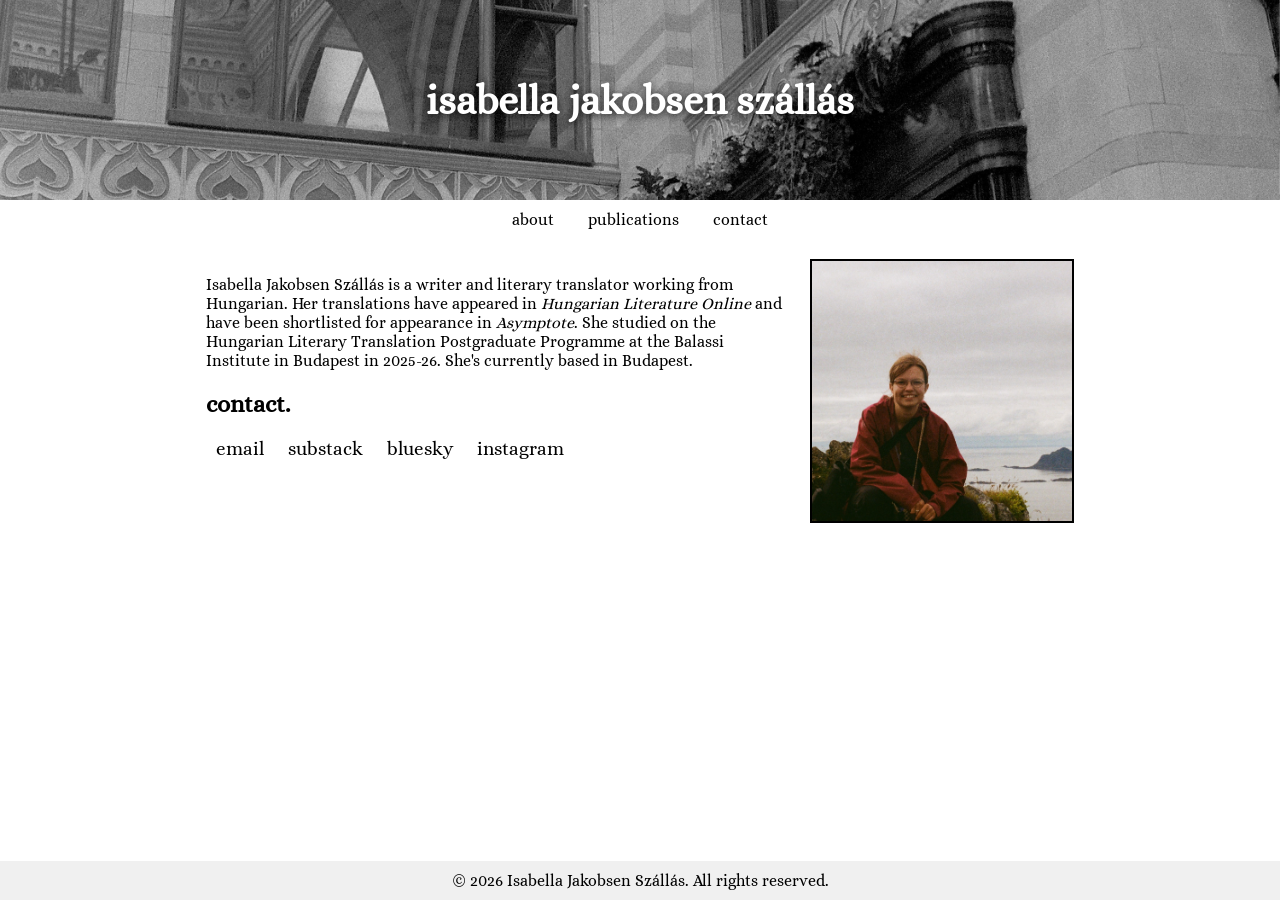
<file: index.html>
<!DOCTYPE html>
<html>
<head>
	<meta charset="utf-8">
	<meta name="viewport" content="width=device-width, initial-scale=1">
	<meta name="color-scheme" content="light only">
	<title>Isabella Jakobsen Szállás</title>
    <link href="https://fonts.googleapis.com/css2?family=Alice&display=swap" rel="stylesheet">
	<style>
        /* General Styles */
        html, body {
            height: 100%;
            margin: 0;
            color-scheme: light only;
        }

        body {
            display: flex;
            flex-direction: column;
            min-height: 100vh;
            font-family: 'Alice', serif;
            background-color: #ffffff;
            color: #000000;
        }

        header {
            position: relative;
            height: 200px;
            overflow: hidden;
            background: url("images/header.jpg");
            background-repeat: no-repeat;
            background-size: cover;
            background-position: center 85%;
        }

        header .overlay {
            position: absolute;
            top: 0;
            left: 0;
            width: 100%;
            height: 100%;
            display: flex;
            align-items: center;
            justify-content: center;
            padding: 0 20px;
            box-sizing: border-box;
        }

        header h1 {
            color: #ffffff;
            font-size: clamp(1.3em, 6vw, 2.5em);
            text-align: center;
            text-shadow: 0 2px 8px rgba(0, 0, 0, 0.8);
            margin: 0;
        }

	header h1 a {
	    color: inherit;
	    text-decoration: none; 
	    hover { opacity: 0.8; };
}

        nav {
            background-color: #ffffff;
            padding: 10px;
            text-align: center;
        }

        nav a {
            color: #000000;
            text-decoration: none;
            margin: 0 15px;
            font-size: 1em;
        }

        nav a:hover {
            text-decoration: underline;
        }

        .container {
            flex: 1 0 auto;
            padding: 20px;
        }

        .img_deg {
            border: 2px solid #000000;
            float: right;
            width: 30%;
            margin: 0 0 15px 20px;
        }

        .pos_cen {
            width: 70%;
            margin: 0 auto;
            overflow: auto;
            padding-bottom: 40px;
        }

	.favicon {
	    <link rel="icon" href="images/favicon.png" type="image/png">
	}

        .social-links a {
            margin: 0 10px;
            color: #000000;
            text-decoration: none;
            font-size: 1.2em;
        }

        .social-links a:hover {
            text-decoration: underline;
        }

        footer {
            flex-shrink: 0;
            text-align: center;
            padding: 10px;
            background-color: #f0f0f0;
        }
    </style>
</head>

<body>

    <!-- Header -->
<header>
    <div class="overlay">
        <h1><a href="index.html">isabella jakobsen szállás</a></h1>
    </div>
</header>


    <!-- Nav -->
    <nav>
        <a href="about.html">about</a>
        <a href="publications.html">publications</a>
        <a href="contact.html">contact</a>
    </nav>

    <!-- Main Content -->
    <div class="container">
        <div class="pos_cen">
            <img class="img_deg" src="images/me.jpg" />
            <p> Isabella Jakobsen Szállás is a writer and literary translator working from Hungarian. Her translations have appeared in <i>Hungarian Literature Online</i> and have been shortlisted for appearance in <i>Asymptote</i>. She studied on the Hungarian Literary Translation Postgraduate Programme at the Balassi Institute in Budapest in 2025-26. She's currently based in Budapest. </p>

            <p> </p>

            <!-- Social Links -->
            <h2>contact.</h2>
            <div class="social-links">
                <a href="mailto:isa.h.jakobsen@gmail.com">email</a>
                <a href="https://substack.com/@isabellajsz" target="_blank">substack</a>
                <a href="https://bsky.app/profile/isabellajsz.bsky.social" target="_blank">bluesky</a>
                <a href="https://instagram.com/isabellajkbsn/" target="_blank">instagram</a>
            </div>
        </div>
    </div>

    <!-- Footer -->
    <footer class="footer">
        &copy; 2026 Isabella Jakobsen Szállás. All rights reserved.
    </footer>
</body>
</html>
</file>
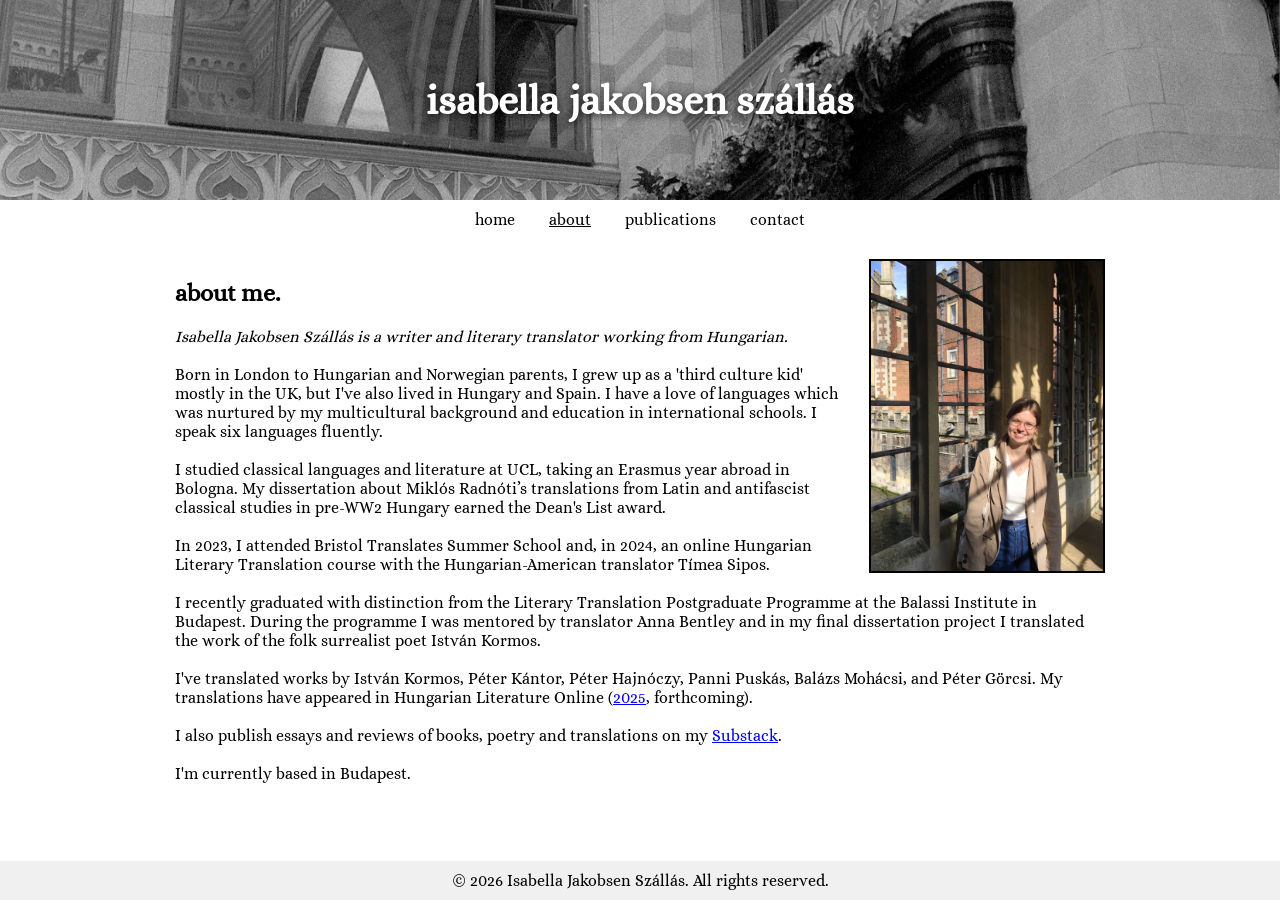
<file: about.html>
<!DOCTYPE html>
<html>
<head>
	<meta charset="utf-8">
	<meta name="viewport" content="width=device-width, initial-scale=1">
	<title>About — Isabella Jakobsen Szállás</title>
    <link href="https://fonts.googleapis.com/css2?family=Alice&display=swap" rel="stylesheet">
    <link rel="stylesheet" href="style.css">
	<style>
        /* General Styles */
        html, body {
            height: 100%;
            margin: 0;
            color-scheme: light only;
        }

        body {
            display: flex;
            flex-direction: column;
            min-height: 100vh;
            font-family: 'Alice', serif;
            background-color: #ffffff;
            color: #000000;
        }

        header {
            position: relative;
            height: 200px;
            overflow: hidden;
            background: url("images/header.jpg");
            background-repeat: no-repeat;
            background-size: cover;
            background-position: center 85%;
        }

        header .overlay {
            position: absolute;
            top: 0;
            left: 0;
            width: 100%;
            height: 100%;
            display: flex;
            align-items: center;
            justify-content: center;
            padding: 0 20px;
            box-sizing: border-box;
        }

        header h1 {
            color: #ffffff;
            font-size: clamp(1.3em, 6vw, 2.5em);
            text-align: center;
            text-shadow: 0 2px 8px rgba(0, 0, 0, 0.8);
            margin: 0;
        }

	header h1 a {
	    color: inherit;
	    text-decoration: none; 
	    hover { opacity: 0.8; };
}

        nav {
            background-color: #ffffff;
            padding: 10px;
            text-align: center;
        }

        nav a {
            color: #000000;
            text-decoration: none;
            margin: 0 15px;
            font-size: 1em;
        }

        nav a:hover {
            text-decoration: underline;
        }

        .container {
            flex: 1 0 auto;
            padding: 20px;
        }

        .img_deg {
            border: 2px solid #000000;
            float: right;
            width: 25%;
            margin: 0 0 15px 20px;
        }

        .pos_cen {
            width: 75%;
            margin: 0 auto;
            overflow: auto;
            padding-bottom: 40px;
        }

	.favicon {
	    <link rel="icon" href="images/favicon.png" type="image/png">
	}

        .social-links a {
            margin: 0 10px;
            color: #000000;
            text-decoration: none;
            font-size: 1.2em;
        }

        .social-links a:hover {
            text-decoration: underline;
        }

        footer {
            flex-shrink: 0;
            text-align: center;
            padding: 10px;
            background-color: #f0f0f0;
        }
    </style>
</head>

<body>

    <!-- Header -->
<header>
    <div class="overlay">
        <h1><a href="index.html">isabella jakobsen szállás</a></h1>
    </div>
</header>

    <!-- Nav -->
    <nav>
        <a href="index.html">home</a>
        <a href="about.html" class="active">about</a>
        <a href="publications.html">publications</a>
        <a href="contact.html">contact</a>
    </nav>

    <!-- Main Content -->
    <div class="container">
        <div class="pos_cen">
            <img class="img_deg" src="images/me2.jpg" />
            <h2>about me.</h2>
	    <p> <i>Isabella Jakobsen Szállás is a writer and literary translator working from Hungarian. </i> </br>
</br>
Born in London to Hungarian and Norwegian parents, I grew up as a 'third culture kid' mostly in the UK, but I've also lived in Hungary and Spain. I have a love of languages which was nurtured by my multicultural background and education in international schools. I speak six languages fluently. </br>
</br>
I studied classical languages and literature at UCL, taking an Erasmus year abroad in Bologna. My dissertation about Miklós Radnóti’s translations from Latin and antifascist classical studies in pre-WW2 Hungary earned the Dean's List award. </br>
</br>
In 2023, I attended Bristol Translates Summer School and, in 2024, an online Hungarian Literary Translation course with the Hungarian-American translator Tímea Sipos. </br>
</br>
I recently graduated with distinction from the Literary Translation Postgraduate Programme at the Balassi Institute in Budapest. During the programme I was mentored by translator Anna Bentley and in my final dissertation project I translated the work of the folk surrealist poet István Kormos. </br>
</br>
I've translated works by István Kormos, Péter Kántor, Péter Hajnóczy, Panni Puskás, Balázs Mohácsi, and Péter Görcsi. My translations have appeared in Hungarian Literature Online (<a href="https://hlo.hu/new-work/panni-puskas-self-pity-in-the-backwaters-of-szigetkoz.html" target="_blank">2025</a>, forthcoming). </br>
</br>
I also publish essays and reviews of books, poetry and translations on my <a href="https://substack.com/@isabellajsz" target="_blank">Substack</a>. </br>
</br>
I'm currently based in Budapest.</p>
        </div>
    </div>

    <!-- Footer -->
    <footer class="footer">
        &copy; 2026 Isabella Jakobsen Szállás. All rights reserved.
    </footer>
</body>
</html>
</file>
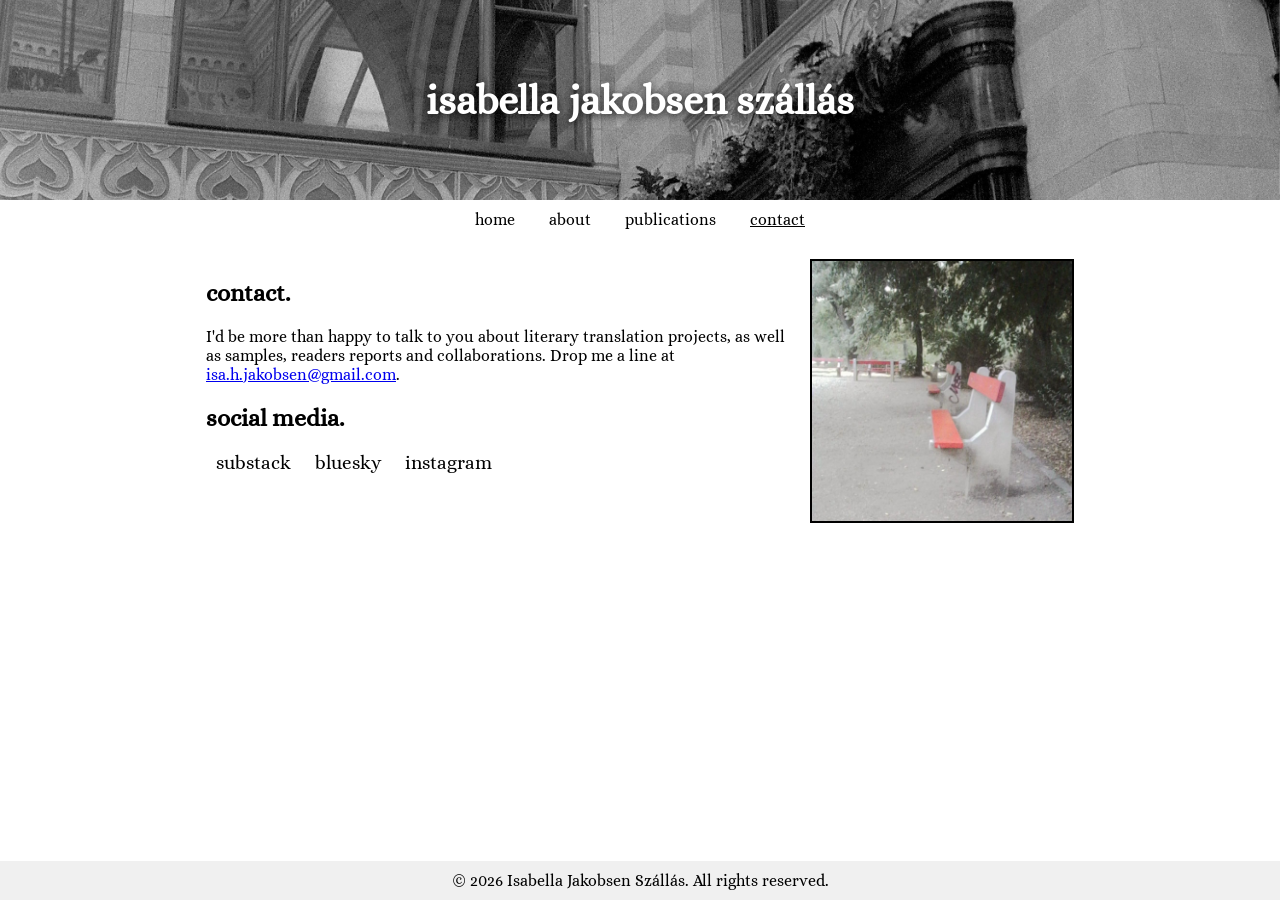
<file: contact.html>
<!DOCTYPE html>
<html>
<head>
	<meta charset="utf-8">
	<meta name="viewport" content="width=device-width, initial-scale=1">
	<title>Contact — Isabella Jakobsen Szállás</title>
    <link href="https://fonts.googleapis.com/css2?family=Alice&display=swap" rel="stylesheet">
    <link rel="stylesheet" href="style.css">
	<style>
        /* General Styles */
        html, body {
            height: 100%;
            margin: 0;
            color-scheme: light only;
        }

        body {
            display: flex;
            flex-direction: column;
            min-height: 100vh;
            font-family: 'Alice', serif;
            background-color: #ffffff;
            color: #000000;
        }

        header {
            position: relative;
            height: 200px;
            overflow: hidden;
            background: url("images/header.jpg");
            background-repeat: no-repeat;
            background-size: cover;
            background-position: center 85%;
        }

        header .overlay {
            position: absolute;
            top: 0;
            left: 0;
            width: 100%;
            height: 100%;
            display: flex;
            align-items: center;
            justify-content: center;
            padding: 0 20px;
            box-sizing: border-box;
        }

        header h1 {
            color: #ffffff;
            font-size: clamp(1.3em, 6vw, 2.5em);
            text-align: center;
            text-shadow: 0 2px 8px rgba(0, 0, 0, 0.8);
            margin: 0;
        }

	header h1 a {
	    color: inherit;
	    text-decoration: none; 
	    hover { opacity: 0.8; };
}

        nav {
            background-color: #ffffff;
            padding: 10px;
            text-align: center;
        }

        nav a {
            color: #000000;
            text-decoration: none;
            margin: 0 15px;
            font-size: 1em;
        }

        nav a:hover {
            text-decoration: underline;
        }

        .container {
            flex: 1 0 auto;
            padding: 20px;
        }

        .img_deg {
            border: 2px solid #000000;
            float: right;
            width: 30%;
            margin: 0 0 15px 20px;
        }

        .pos_cen {
            width: 70%;
            margin: 0 auto;
            overflow: auto;
            padding-bottom: 40px;
        }

	.favicon {
	    <link rel="icon" href="images/favicon.png" type="image/png">
	}

        .social-links a {
            margin: 0 10px;
            color: #000000;
            text-decoration: none;
            font-size: 1.2em;
        }

        .social-links a:hover {
            text-decoration: underline;
        }

        footer {
            flex-shrink: 0;
            text-align: center;
            padding: 10px;
            background-color: #f0f0f0;
        }
    </style>
</head>

<body>

    <!-- Header -->
<header>
    <div class="overlay">
        <h1><a href="index.html">isabella jakobsen szállás</a></h1>
    </div>
</header>

    <!-- Nav -->
    <nav>
        <a href="index.html">home</a>
        <a href="about.html">about</a>
        <a href="publications.html">publications</a>
        <a href="contact.html" class="active">contact</a>
    </nav>

    <!-- Main Content -->
    <div class="container">
        <div class="pos_cen">
            <img class="img_deg" src="images/red-bench.jpg" />
            <h2>contact.</h2>
            <p> I'd be more than happy to talk to you about literary translation projects, as well as samples, readers reports and collaborations. Drop me a line at <a href="mailto:isa.h.jakobsen@gmail.com">isa.h.jakobsen@gmail.com</a>. </p>

            <p> </p>

            <div class="social-links">
            <h2>social media.</h2>
                <a href="https://substack.com/@isabellajsz" target="_blank">substack</a>
                <a href="https://bsky.app/profile/isabellajsz.bsky.social" target="_blank">bluesky</a>
                <a href="https://instagram.com/isabellajkbsn/" target="_blank">instagram</a>
            </div>
        </div>
    </div>

    <!-- Footer -->
    <footer class="footer">
        &copy; 2026 Isabella Jakobsen Szállás. All rights reserved.
    </footer>
</body>
</html>
</file>
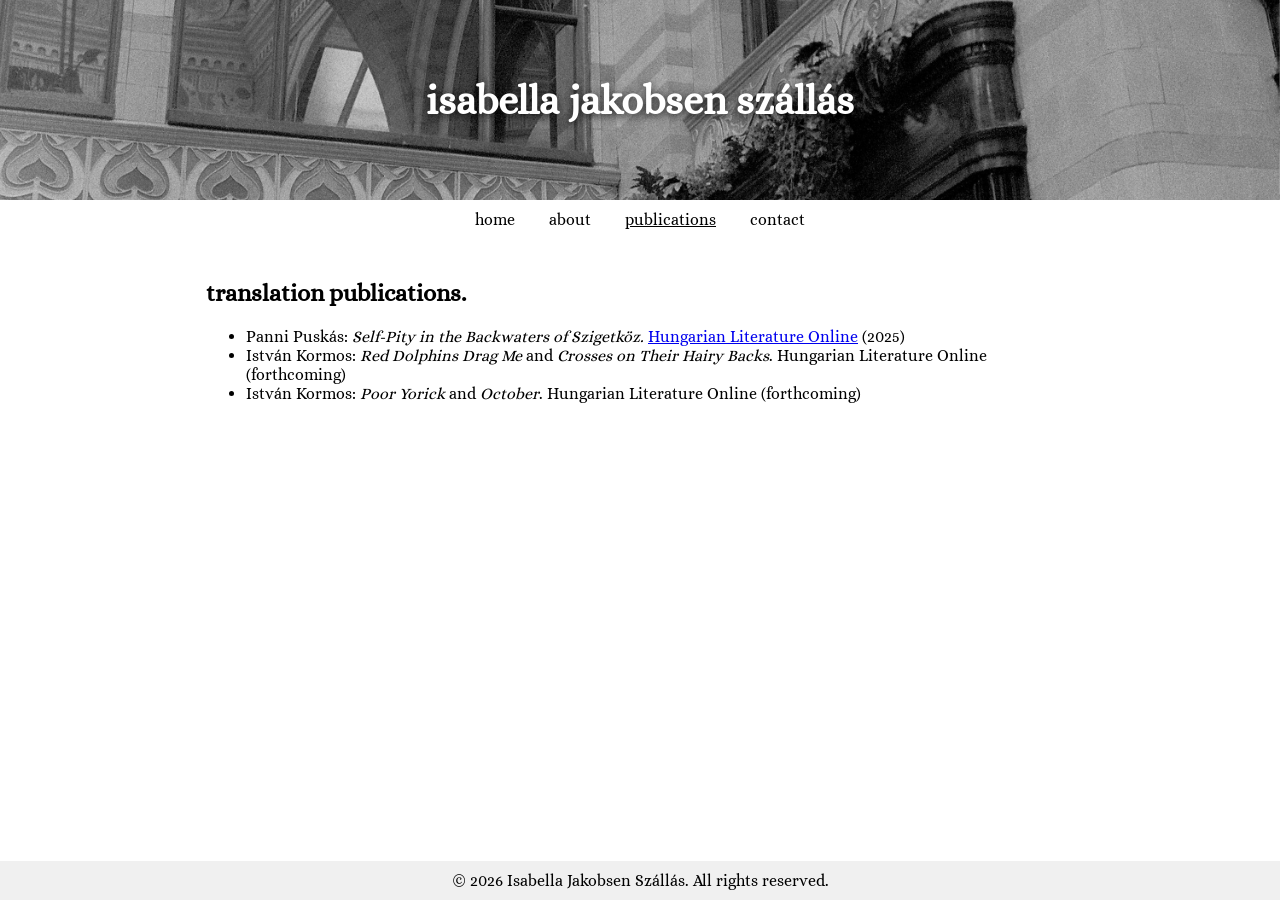
<file: publications.html>
<!DOCTYPE html>
<html>
<head>
	<meta charset="utf-8">
	<meta name="viewport" content="width=device-width, initial-scale=1">
	<title>Publications — Isabella Jakobsen Szállás</title>
    <link href="https://fonts.googleapis.com/css2?family=Alice&display=swap" rel="stylesheet">
    <link rel="stylesheet" href="style.css">
	<style>
        /* General Styles */
        html, body {
            height: 100%;
            margin: 0;
            color-scheme: light only;
        }

        body {
            display: flex;
            flex-direction: column;
            min-height: 100vh;
            font-family: 'Alice', serif;
            background-color: #ffffff;
            color: #000000;
        }

        header {
            position: relative;
            height: 200px;
            overflow: hidden;
            background: url("images/header.jpg");
            background-repeat: no-repeat;
            background-size: cover;
            background-position: center 85%;
        }

        header .overlay {
            position: absolute;
            top: 0;
            left: 0;
            width: 100%;
            height: 100%;
            display: flex;
            align-items: center;
            justify-content: center;
            padding: 0 20px;
            box-sizing: border-box;
        }

        header h1 {
            color: #ffffff;
            font-size: clamp(1.3em, 6vw, 2.5em);
            text-align: center;
            text-shadow: 0 2px 8px rgba(0, 0, 0, 0.8);
            margin: 0;
        }

	header h1 a {
	    color: inherit;
	    text-decoration: none; 
	    hover { opacity: 0.8; };
}

        nav {
            background-color: #ffffff;
            padding: 10px;
            text-align: center;
        }

        nav a {
            color: #000000;
            text-decoration: none;
            margin: 0 15px;
            font-size: 1em;
        }

        nav a:hover {
            text-decoration: underline;
        }

        .container {
            flex: 1 0 auto;
            padding: 20px;
        }

        .img_deg {
            border: 2px solid #000000;
            float: right;
            width: 30%;
            margin: 0 0 15px 20px;
        }

        .pos_cen {
            width: 70%;
            margin: 0 auto;
            overflow: auto;
            padding-bottom: 40px;
        }

	.favicon {
	    <link rel="icon" href="images/favicon.png" type="image/png">
	}

        .social-links a {
            margin: 0 10px;
            color: #000000;
            text-decoration: none;
            font-size: 1.2em;
        }

        .social-links a:hover {
            text-decoration: underline;
        }

        footer {
            flex-shrink: 0;
            text-align: center;
            padding: 10px;
            background-color: #f0f0f0;
        }
    </style>
</head>

<body>

    <!-- Header -->
<header>
    <div class="overlay">
        <h1><a href="index.html">isabella jakobsen szállás</a></h1>
    </div>
</header>

    <!-- Nav -->
    <nav>
        <a href="index.html">home</a>
        <a href="about.html">about</a>
        <a href="publications.html" class="active">publications</a>
        <a href="contact.html">contact</a>
    </nav>

    <!-- Main Content -->
    <div class="container">
        <div class="pos_cen">
	    <h2>translation publications.</h2>
            <ul>
                <li> Panni Puskás: <i>Self-Pity in the Backwaters of Szigetköz. </i> <a href="https://hlo.hu/new-work/panni-puskas-self-pity-in-the-backwaters-of-szigetkoz.html" target="_blank">Hungarian Literature Online</a> (2025) </li>
                <li> István Kormos: <i>Red Dolphins Drag Me</i> and <i>Crosses on Their Hairy Backs</i>. Hungarian Literature Online (forthcoming) </li>
                <li> István Kormos: <i>Poor Yorick</i> and <i>October</i>. Hungarian Literature Online (forthcoming) </li>
            </ul>
            <p> </p>
        </div>
    </div>


    <!-- Footer -->
    <footer class="footer">
        &copy; 2026 Isabella Jakobsen Szállás. All rights reserved.
    </footer>
</body>
</html>
</file>
<file: style.css>
/* General Styles */
html, body {
    height: 100%;
    margin: 0;
}

body {
    display: flex;
    flex-direction: column;
    min-height: 100vh;
    font-family: 'Alice', serif;
    background-color: #ffffff;
    color: #000000;
}



header {
    position: relative;
    height: 200px;
    background-image: url("images/header.jpg");
    background-repeat: no-repeat;
    background-size: cover;
    background-position: center 85%; 
}

header .overlay {
    position: absolute;
    top: 0;
    left: 0;
    width: 100%;
    height: 100%;
    display: flex;
    align-items: center;
    justify-content: center;
}

header h1 {
    color: #ffffff;
    font-size: 2.5em;
    text-shadow: 0 2px 8px rgba(0, 0, 0, 0.8);
    margin: 0;
}

header h1 a {
	    color: inherit;
	    text-decoration: none; 
	    hover { opacity: 0.8; };
}


nav {
    background-color: #ffffff;
    padding: 10px;
    text-align: center;
}

nav a {
    color: #000000;
    text-decoration: none;
    margin: 0 15px;
    font-size: 1em;
}

nav a:hover {
    text-decoration: underline;
}

nav a.active {
    text-decoration: underline;
}

.container {
    flex: 1 0 auto;
    padding: 20px;
}

.img_deg {
    float: right;
    width: 30%;
    margin: 0 0 15px 20px;
}

.pos_cen {
    width: 70%;
    margin: 0 auto;
    overflow: auto;
    padding-bottom: 40px;
}

.social-links a {
    margin: 0 10px;
    color: #000000;
    text-decoration: none;
    font-size: 1.2em;
}

.social-links a:hover {
    text-decoration: underline;
}

footer {
    flex-shrink: 0;
    text-align: center;
    padding: 10px;
    background-color: #f0f0f0;
}
</file>
